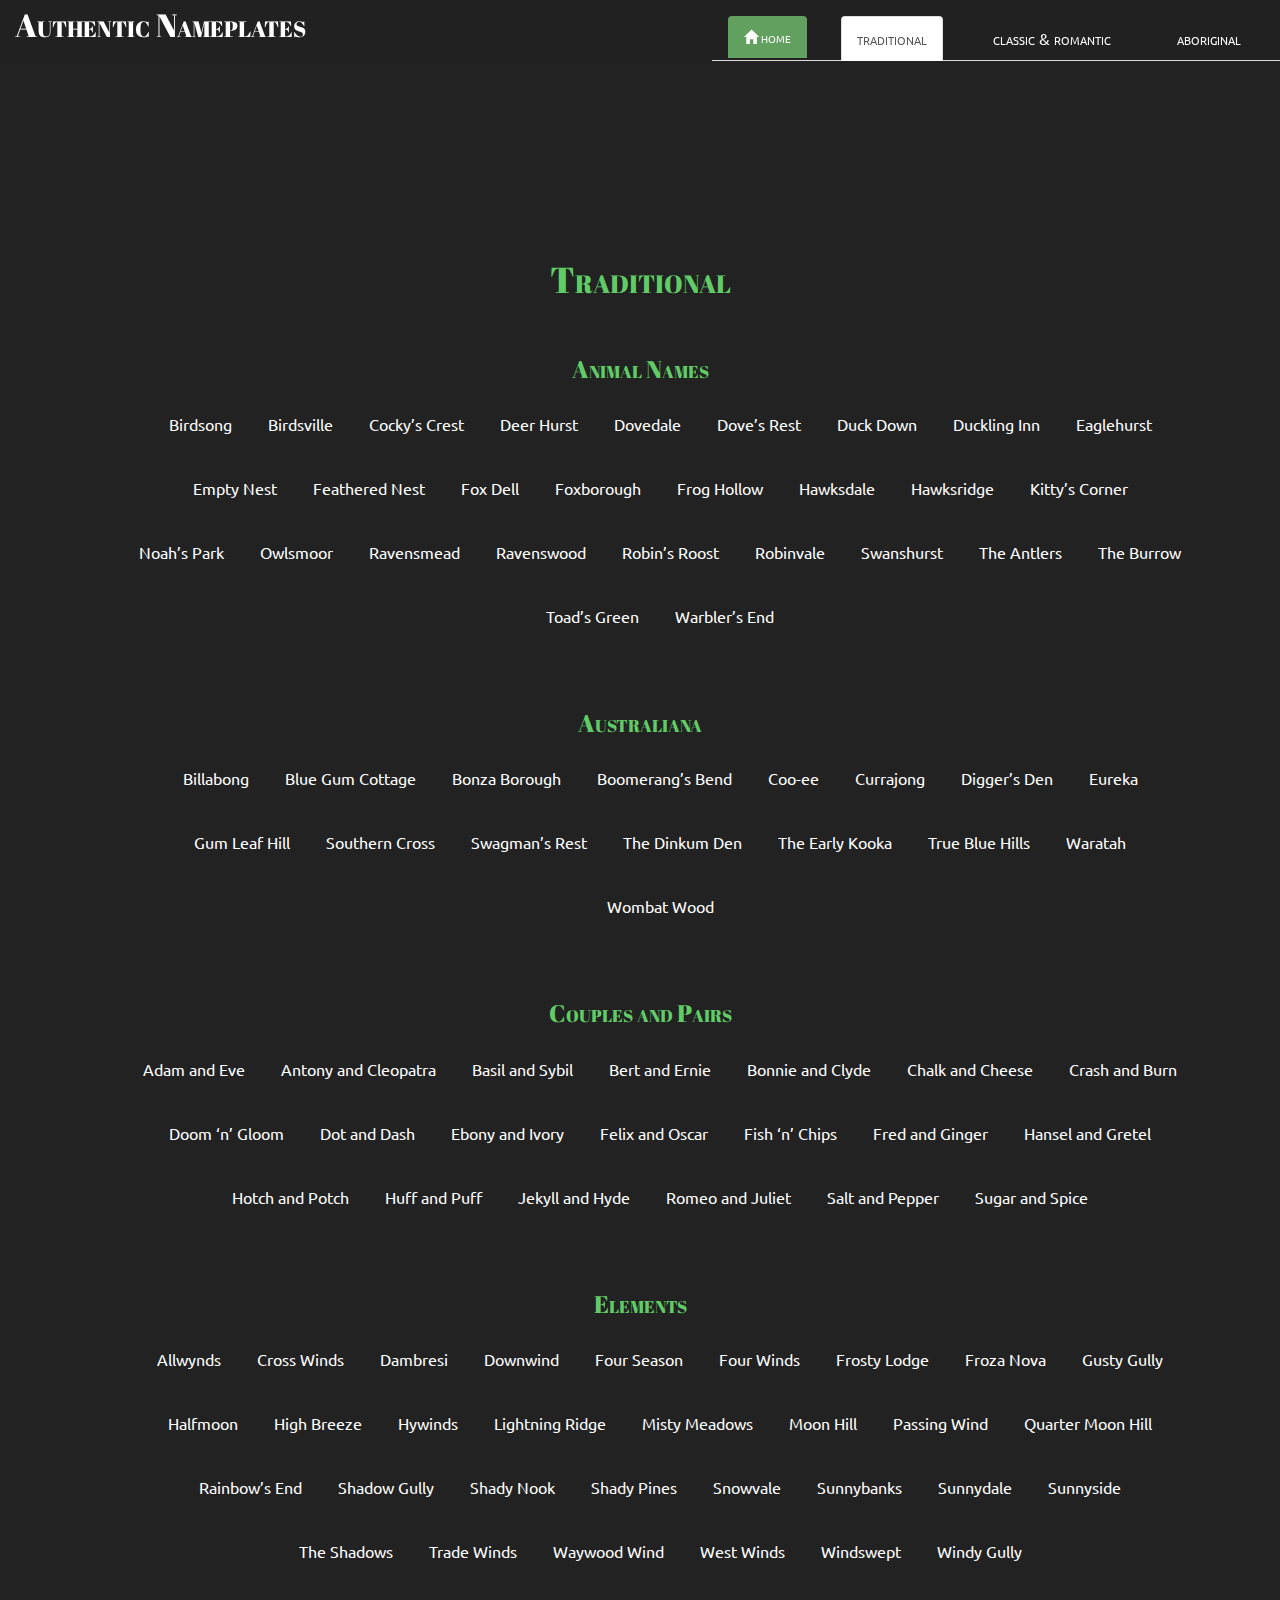
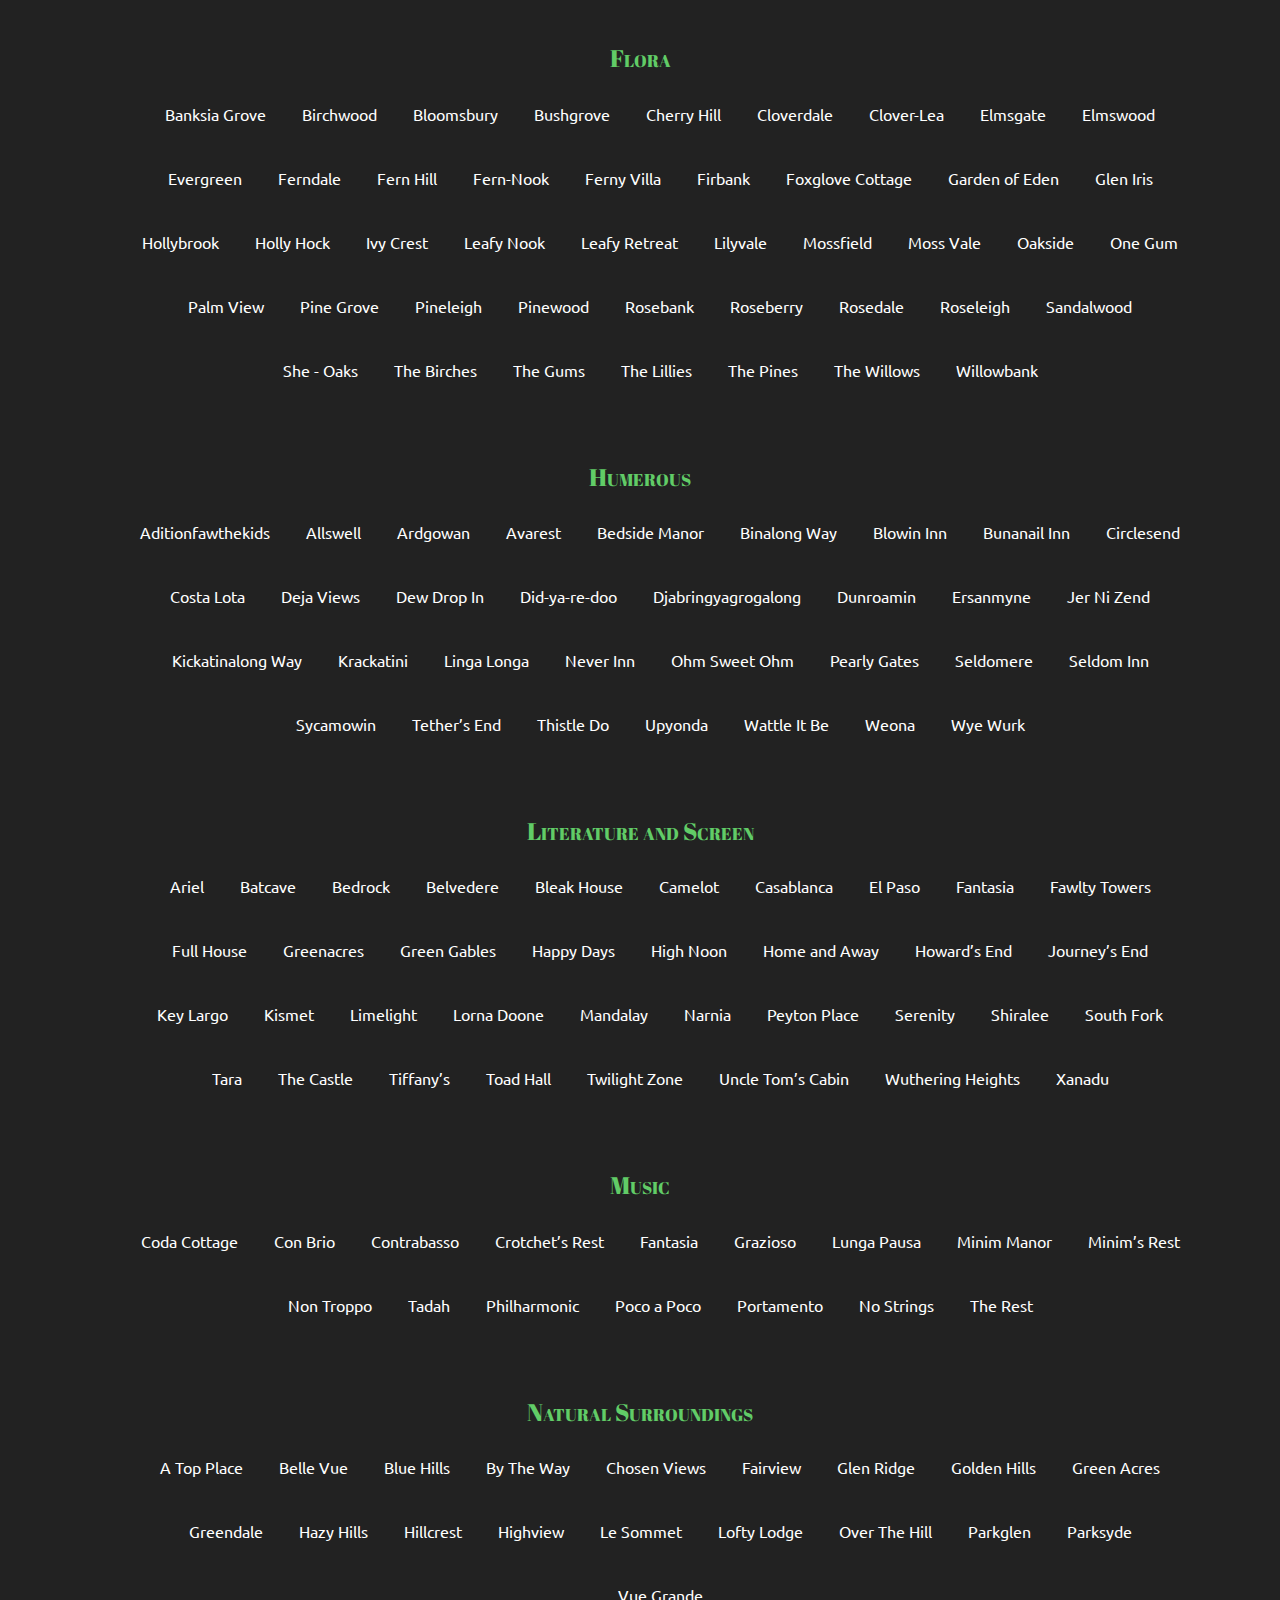
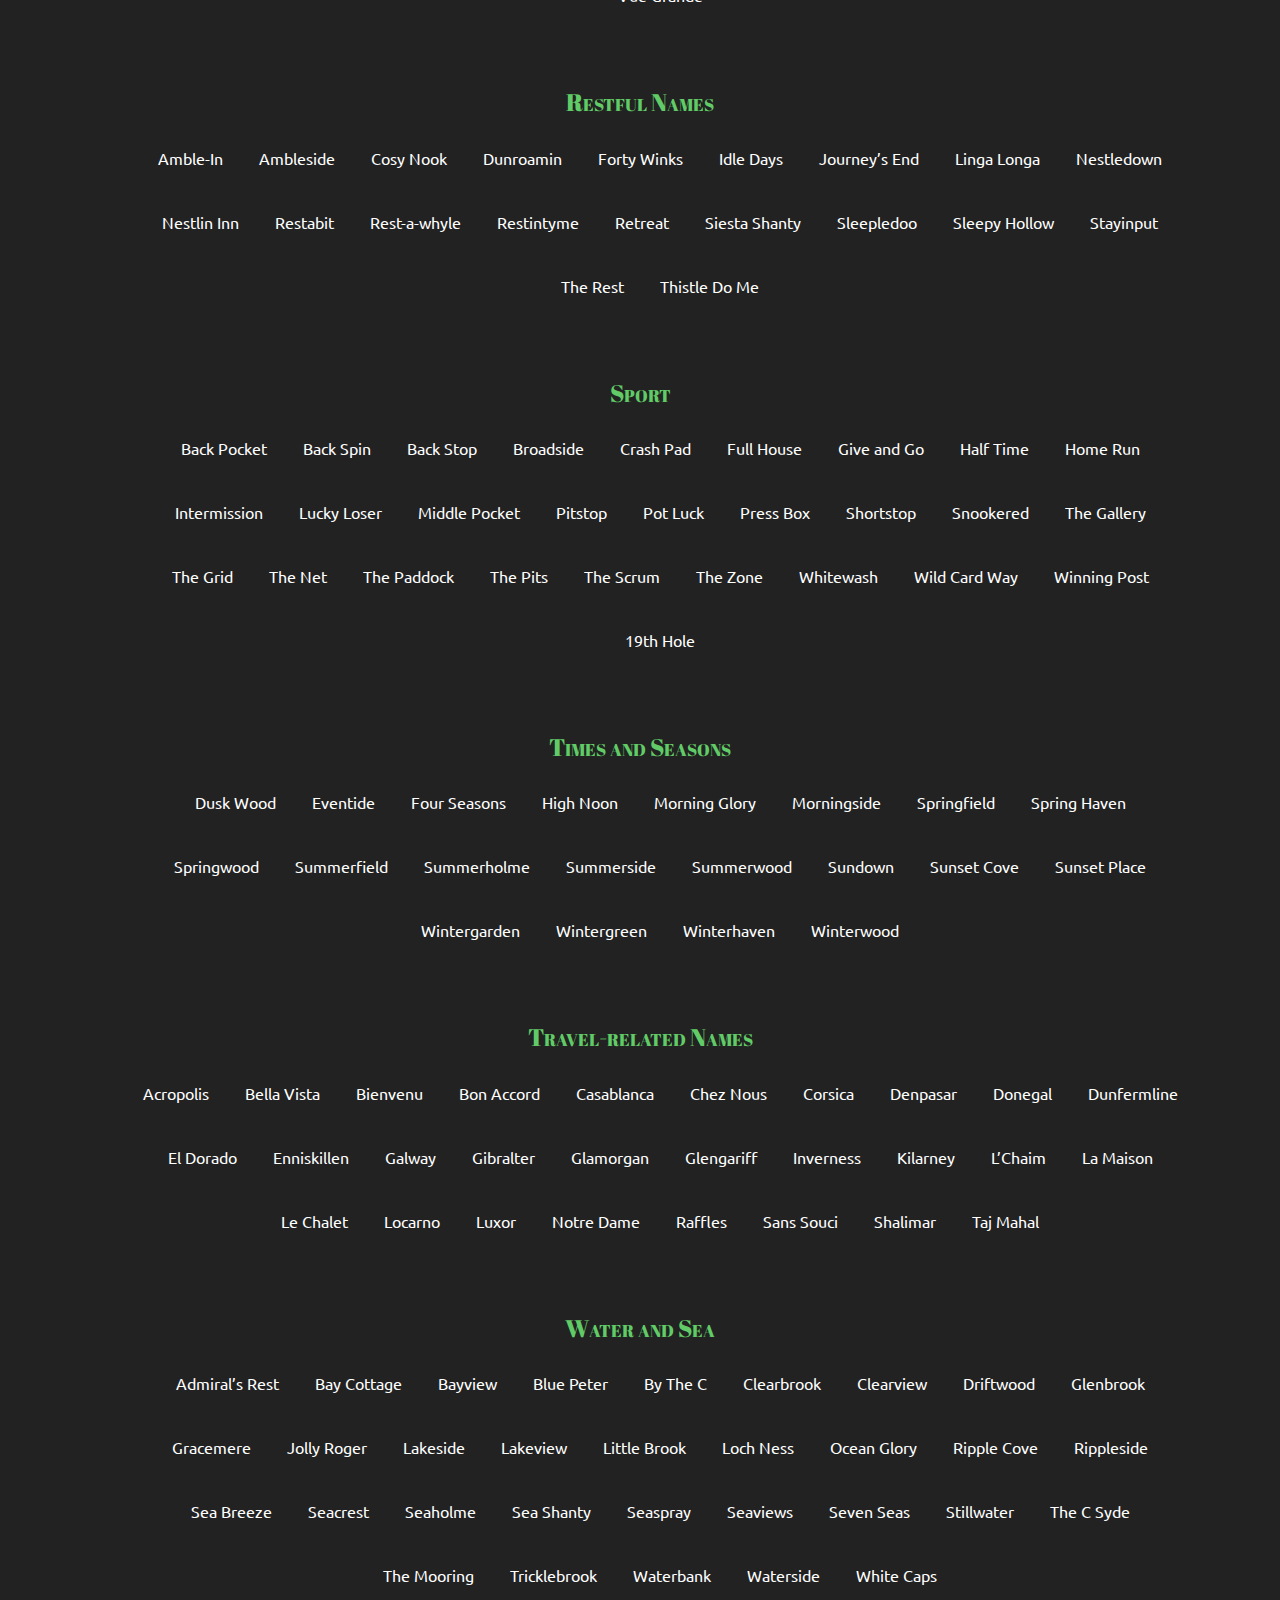
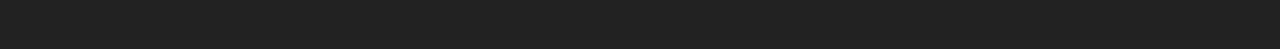
<file: name_suggestions.html>
<!DOCTYPE html>
<html>
	<head>
        <meta name="viewport" content="width=device-width, initial-scale=1">
        <title>House Name Suggestions</title>
        <!-- Links -->
        <link rel="stylesheet" href="https://maxcdn.bootstrapcdn.com/bootstrap/3.3.7/css/bootstrap.min.css" integrity="sha384-BVYiiSIFeK1dGmJRAkycuHAHRg32OmUcww7on3RYdg4Va+PmSTsz/K68vbdEjh4u" crossorigin="anonymous"><!-- Bootstrap CSS -->
        <link href="https://fonts.googleapis.com/css?family=Abril+Fatface" rel="stylesheet"><!-- Font -->
        <link href="https://fonts.googleapis.com/css?family=Ubuntu" rel="stylesheet"><!-- Font -->
        <link rel="stylesheet" type="text/css" href="css/style.css"/><!-- Local CSS -->
        <!-- Page Styling -->
        <style type:"text/css">
			ul > li{
				margin: 1em;
				display: inline-flex;
			}			
			p{
				padding: 10px 10px;
				}
            .tab-pane{
				padding: none;
                margin: auto;
                line-height: 2em;
                text-align: center;
                padding-top: 100px;
                color: white;
                max-width: 70em;
            }
            .content{
            	padding-top: 15em;
            }
		</style>
    </head>
    <body  class="container-fluid">
        <!-- Navigation -->
        <nav class="navbar navbar-inverse navbar-fixed-top">
            <!-- Navigation Brand -->
            <div class="navbar-header">
                <a href="index.html" class="navbar-brand">Authentic Nameplates</a>
            </div>
            <!-- Navigation Tabs -->
            <ul class="nav nav-tabs navbar-right">
                <li><a class="btn" href="index.html"><span class="glyphicon glyphicon-home"></span> home</a></li>
                <li class="active"><a data-toggle="tab" href="#traditional" id="mainHeader">traditional</a></li>
                <li><a data-toggle="tab" href="#classic-romantic" id="mainHeader">classic &amp; romantic</a></li>
                <li><a data-toggle="tab" href="#aboriginal" id="mainHeader">aboriginal</a></li>
            </ul>
        </nav>
        <!-- Tab Content -->
        <div class="tab-content" class="container">
            <div id="traditional" class="tab-pane active content">
                <h1>Traditional</h1>
                <h3>Animal Names</h3>
                <ul>
                    <li>Birdsong</li>
                    <li>Birdsville</li>
                    <li>Cocky’s Crest</li>
                    <li>Deer Hurst</li>
                    <li>Dovedale</li>
                    <li>Dove’s Rest</li>
                    <li>Duck Down</li>
                    <li>Duckling Inn</li>
                    <li>Eaglehurst</li>
                    <li>Empty Nest</li>
                    <li>Feathered Nest</li>
                    <li>Fox Dell</li>
                    <li>Foxborough</li>
                    <li>Frog Hollow</li>
                    <li>Hawksdale</li>
                    <li>Hawksridge</li>
                    <li>Kitty’s Corner</li>
                    <li>Noah’s Park</li>
                    <li>Owlsmoor</li>
                    <li>Ravensmead</li>
                    <li>Ravenswood</li>
                    <li>Robin’s Roost</li>
                    <li>Robinvale</li>
                    <li>Swanshurst</li>
                    <li>The Antlers</li>
                    <li>The Burrow</li>
                    <li>Toad’s Green</li>
                    <li>Warbler’s End</li>
                </ul><br>
                <h3>Australiana</h3>
                <ul>
                    <li>Billabong</li>
                    <li>Blue Gum Cottage</li>
                    <li>Bonza Borough</li>
                    <li>Boomerang’s Bend</li>
                    <li>Coo-ee</li>
                    <li>Currajong</li>
                    <li>Digger’s Den</li>
                    <li>Eureka</li>
                    <li>Gum Leaf Hill</li>
                    <li>Southern Cross</li>
                    <li>Swagman’s Rest</li>
                    <li>The Dinkum Den</li>
                    <li>The Early Kooka</li>
                    <li>True Blue Hills</li>
                    <li>Waratah</li>
                    <li>Wombat Wood</li>
                </ul><br>
                <h3>Couples and Pairs</h3>
                <ul>
                    <li>Adam and Eve</li>
                    <li>Antony and Cleopatra</li>
                    <li>Basil and Sybil</li>
                    <li>Bert and Ernie</li>
                    <li>Bonnie and Clyde</li>
                    <li>Chalk and Cheese</li>
                    <li>Crash and Burn</li>
                    <li>Doom ‘n’ Gloom</li>
                    <li>Dot and Dash</li>
                    <li>Ebony and Ivory</li>
                    <li>Felix and Oscar</li>
                    <li>Fish ‘n’ Chips</li>
                    <li>Fred and Ginger</li>
                    <li>Hansel and Gretel</li>
                    <li>Hotch and Potch</li>
                    <li>Huff and Puff</li>
                    <li>Jekyll and Hyde</li>
                    <li>Romeo and Juliet</li>
                    <li>Salt and Pepper</li>
                    <li>Sugar and Spice</li>
                </ul><br>
                <h3>Elements</h3>
                <ul>
                    <li>Allwynds</li>
                    <li>Cross Winds</li>
                    <li>Dambresi</li>
                    <li>Downwind</li>
                    <li>Four Season</li>
                    <li>Four Winds</li>
                    <li>Frosty Lodge</li>
                    <li>Froza Nova</li>
                    <li>Gusty Gully</li>
                    <li>Halfmoon</li>
                    <li>High Breeze</li>
                    <li>Hywinds</li>
                    <li>Lightning Ridge</li>
                    <li>Misty Meadows</li>
                    <li>Moon Hill</li>
                    <li>Passing Wind</li>
                    <li>Quarter Moon Hill</li>
                    <li>Rainbow’s End</li>
                    <li>Shadow Gully</li>
                    <li>Shady Nook</li>
                    <li>Shady Pines</li>
                    <li>Snowvale</li>
                    <li>Sunnybanks</li>
                    <li>Sunnydale</li>
                    <li>Sunnyside</li>
                    <li>The Shadows</li>
                    <li>Trade Winds</li>
                    <li>Waywood Wind</li>
                    <li>West Winds</li>
                    <li>Windswept</li>
                    <li>Windy Gully</li>
                </ul><br>
                <h3>Flora</h3>
                <ul>
                    <li>Banksia Grove</li>
                    <li>Birchwood</li>
                    <li>Bloomsbury</li>
                    <li>Bushgrove</li>
                    <li>Cherry Hill</li>
                    <li>Cloverdale</li>
                    <li>Clover-Lea</li>
                    <li>Elmsgate</li>
                    <li>Elmswood</li>
                    <li>Evergreen</li>
                    <li>Ferndale</li>
                    <li>Fern Hill</li>
                    <li>Fern-Nook</li>
                    <li>Ferny Villa</li>
                    <li>Firbank</li>
                    <li>Foxglove Cottage</li>
                    <li>Garden of Eden</li>
                    <li>Glen Iris</li>
                    <li>Hollybrook</li>
                    <li>Holly Hock</li>
                    <li>Ivy Crest</li>
                    <li>Leafy Nook</li>
                    <li>Leafy Retreat</li>
                    <li>Lilyvale</li>
                    <li>Mossfield</li>
                    <li>Moss Vale</li>
                    <li>Oakside</li>
                    <li>One Gum</li>
                    <li>Palm View</li>
                    <li>Pine Grove</li>
                    <li>Pineleigh</li>
                    <li>Pinewood</li>
                    <li>Rosebank</li>
                    <li>Roseberry</li>
                    <li>Rosedale</li>
                    <li>Roseleigh</li>
                    <li>Sandalwood</li>
                    <li>She - Oaks</li>
                    <li>The Birches</li>
                    <li>The Gums</li>
                    <li>The Lillies</li>
                    <li>The Pines</li>
                    <li>The Willows</li>
                    <li>Willowbank</li>
                </ul><br>
                <h3>Humerous</h3>
                <ul>
                    <li>Aditionfawthekids</li>
                    <li>Allswell</li>
                    <li>Ardgowan</li>
                    <li>Avarest</li>
                    <li>Bedside Manor</li>
                    <li>Binalong Way</li>
                    <li>Blowin Inn</li>
                    <li>Bunanail Inn</li>
                    <li>Circlesend</li>
                    <li>Costa Lota</li>
                    <li>Deja Views</li>
                    <li>Dew Drop In</li>
                    <li>Did-ya-re-doo</li>
                    <li>Djabringyagrogalong</li>
                    <li>Dunroamin</li>
                    <li>Ersanmyne</li>
                    <li>Jer Ni Zend</li>
                    <li>Kickatinalong Way</li>
                    <li>Krackatini</li>
                    <li>Linga Longa</li>
                    <li>Never Inn</li>
                    <li>Ohm Sweet Ohm</li>
                    <li>Pearly Gates</li>
                    <li>Seldomere</li>
                    <li>Seldom Inn</li>
                    <li>Sycamowin</li>
                    <li>Tether’s End</li>
                    <li>Thistle Do</li>
                    <li>Upyonda</li>
                    <li>Wattle It Be</li>
                    <li>Weona</li>
                    <li>Wye Wurk</li>
                </ul><br>
                <h3>Literature and Screen</h3>
                <ul>
                    <li>Ariel</li>
                    <li>Batcave</li>
                    <li>Bedrock</li>
                    <li>Belvedere</li>
                    <li>Bleak House</li>
                    <li>Camelot</li>
                    <li>Casablanca</li>
                    <li>El Paso</li>
                    <li>Fantasia</li>
                    <li>Fawlty Towers</li>
                    <li>Full House</li>
                    <li>Greenacres</li>
                    <li>Green Gables</li>
                    <li>Happy Days</li>
                    <li>High Noon</li>
                    <li>Home and Away</li>
                    <li>Howard’s End</li>
                    <li>Journey’s End</li>
                    <li>Key Largo</li>
                    <li>Kismet</li>
                    <li>Limelight</li>
                    <li>Lorna Doone</li>
                    <li>Mandalay</li>
                    <li>Narnia</li>
                    <li>Peyton Place</li>
                    <li>Serenity</li>
                    <li>Shiralee</li>
                    <li>South Fork</li>
                    <li>Tara</li>
                    <li>The Castle</li>
                    <li>Tiffany’s</li>
                    <li>Toad Hall</li>
                    <li>Twilight Zone</li>
                    <li>Uncle Tom’s Cabin</li>
                    <li>Wuthering Heights</li>
                    <li>Xanadu</li>
                </ul><br>
                <h3>Music</h3>
                <ul>
                    <li>Coda Cottage</li>
                    <li>Con Brio</li>
                    <li>Contrabasso</li>
                    <li>Crotchet’s Rest</li>
                    <li>Fantasia</li>
                    <li>Grazioso</li>
                    <li>Lunga Pausa</li>
                    <li>Minim Manor</li>
                    <li>Minim’s Rest</li>
                    <li>Non Troppo</li>
                    <li>Tadah</li>
                    <li>Philharmonic</li>
                    <li>Poco a Poco</li>
                    <li>Portamento</li>
                    <li>No Strings</li>
                    <li>The Rest</li>
                </ul><br>
                <h3>Natural Surroundings</h3>
                <ul>
                    <li>A Top Place</li>
                    <li>Belle Vue</li>
                    <li>Blue Hills</li>
                    <li>By The Way</li>
                    <li>Chosen Views</li>
                    <li>Fairview</li>
                    <li>Glen Ridge</li>
                    <li>Golden Hills</li>
                    <li>Green Acres</li>
                    <li>Greendale</li>
                    <li>Hazy Hills</li>
                    <li>Hillcrest</li>
                    <li>Highview</li>
                    <li>Le Sommet</li>
                    <li>Lofty Lodge</li>
                    <li>Over The Hill</li>
                    <li>Parkglen</li>
                    <li>Parksyde</li>
                    <li>Vue Grande</li>
                </ul><br>
                <h3>Restful Names</h3>
                <ul>
                    <li>Amble-In</li>
                    <li>Ambleside</li>
                    <li>Cosy Nook</li>
                    <li>Dunroamin</li>
                    <li>Forty Winks</li>
                    <li>Idle Days</li>
                    <li>Journey’s End</li>
                    <li>Linga Longa</li>
                    <li>Nestledown</li>
                    <li>Nestlin Inn</li>
                    <li>Restabit</li>
                    <li>Rest-a-whyle</li>
                    <li>Restintyme</li>
                    <li>Retreat</li>
                    <li>Siesta Shanty</li>
                    <li>Sleepledoo</li>
                    <li>Sleepy Hollow</li>
                    <li>Stayinput</li>
                    <li>The Rest</li>
                    <li>Thistle Do Me</li>
                </ul><br>
                <h3>Sport</h3>
                <ul>
                    <li>Back Pocket</li>
                    <li>Back Spin</li>
                    <li>Back Stop</li>
                    <li>Broadside</li>
                    <li>Crash Pad</li>
                    <li>Full House</li>
                    <li>Give and Go</li>
                    <li>Half Time</li>
                    <li>Home Run</li>
                    <li>Intermission</li>
                    <li>Lucky Loser</li>
                    <li>Middle Pocket</li>
                    <li>Pitstop</li>
                    <li>Pot Luck</li>
                    <li>Press Box</li>
                    <li>Shortstop</li>
                    <li>Snookered</li>
                    <li>The Gallery</li>
                    <li>The Grid</li>
                    <li>The Net</li>
                    <li>The Paddock</li>
                    <li>The Pits</li>
                    <li>The Scrum</li>
                    <li>The Zone</li>
                    <li>Whitewash</li>
                    <li>Wild Card Way</li>
                    <li>Winning Post</li>
                    <li>19th Hole</li>
                </ul><br>
                <h3>Times and Seasons</h3>
                <ul>
                    <li>Dusk Wood</li>
                    <li>Eventide</li>
                    <li>Four Seasons</li>
                    <li>High Noon</li>
                    <li>Morning Glory</li>
                    <li>Morningside</li>
                    <li>Springfield</li>
                    <li>Spring Haven</li>
                    <li>Springwood</li>
                    <li>Summerfield</li>
                    <li>Summerholme</li>
                    <li>Summerside</li>
                    <li>Summerwood</li>
                    <li>Sundown</li>
                    <li>Sunset Cove</li>
                    <li>Sunset Place</li>
                    <li>Wintergarden</li>
                    <li>Wintergreen</li>
                    <li>Winterhaven</li>
                    <li>Winterwood</li>
                </ul><br>
                <h3>Travel-related Names</h3>
                <ul>
                    <li>Acropolis</li>
                    <li>Bella Vista</li>
                    <li>Bienvenu</li>
                    <li>Bon Accord</li>
                    <li>Casablanca</li>
                    <li>Chez Nous</li>
                    <li>Corsica</li>
                    <li>Denpasar</li>
                    <li>Donegal</li>
                    <li>Dunfermline</li>
                    <li>El Dorado</li>
                    <li>Enniskillen</li>
                    <li>Galway</li>
                    <li>Gibralter</li>
                    <li>Glamorgan</li>
                    <li>Glengariff</li>
                    <li>Inverness</li>
                    <li>Kilarney</li>
                    <li>L’Chaim</li>
                    <li>La Maison</li>
                    <li>Le Chalet</li>
                    <li>Locarno</li>
                    <li>Luxor</li>
                    <li>Notre Dame</li>
                    <li>Raffles</li>
                    <li>Sans Souci</li>
                    <li>Shalimar</li>
                    <li>Taj Mahal</li>
                </ul><br>
                <h3>Water and Sea</h3>
                <ul>
                    <li>Admiral’s Rest</li>
                    <li>Bay Cottage</li>
                    <li>Bayview</li>
                    <li>Blue Peter</li>
                    <li>By The C</li>
                    <li>Clearbrook</li>
                    <li>Clearview</li>
                    <li>Driftwood</li>
                    <li>Glenbrook</li>
                    <li>Gracemere</li>
                    <li>Jolly Roger</li>
                    <li>Lakeside</li>
                    <li>Lakeview</li>
                    <li>Little Brook</li>
                    <li>Loch Ness</li>
                    <li>Ocean Glory</li>
                    <li>Ripple Cove</li>
                    <li>Rippleside</li>
                    <li>Sea Breeze</li>
                    <li>Seacrest</li>
                    <li>Seaholme</li>
                    <li>Sea Shanty</li>
                    <li>Seaspray</li>
                    <li>Seaviews</li>
                    <li>Seven Seas</li>
                    <li>Stillwater</li>
                    <li>The C Syde</li>
                    <li>The Mooring</li>
                    <li>Tricklebrook</li>
                    <li>Waterbank</li>
                    <li>Waterside</li>
                    <li>White Caps</li>
                </ul><br />
            </div>
            <div id="classic-romantic" class="tab-pane fade content">
                <h1>Classic &amp; Romantic</h1>
                <h4>Alonso</h4><p>this is the name of the King of Naples in William Shakespeare’s 'The Tempest'.</p><br>
                <h4>Ariel</h4><p>an airy spiritual character from William Shakespeare’s play 'The Tempest'.</p><br>
                <h4>Avonlea</h4><p>lea, tract of open land or meadow within the shire of Avon England. From the book  'Anne of Avonlea' by Canadian author Lucy Maud Montgomery.</p><br>
                <h4>Ben Ledi</h4><p>a mountain in the Highlands of Scotland overlooking the town of Callander as mentioned in Sir Walter Scott's poem 'Lady of the Lake'.</p><br>
                <h4>Bleak House</h4><p>taken from the Charles Dickens (1812-1870) novel of the same name.</p><br>
                <h4>Cair Paravel</h4><p>the name of the castle from the story ˜The Chronicles of Narnia by C.S.Lewis. <em>'that wonderful hall with the ivory roof and the west door all hung with peacock's feathers and  the eastern door which opens right onto the sea'</em>.</p><br>
                <h4>Callander</h4><p>a town on the River Teith and was a romantic and scenic setting for Sir Walter Scott's poem 'Lady of the Lake'.</p><br>
                <h4>Camelot</h4><p>a city of perfection according to legend and the home of King Arthur’s great court.  It was Arthur’s Camelot that drew knights from far and wide to join the Fellowship of the Round Table.  It was from here that knights would set forth to seek honour, to avenge wrongs and to win ladies and renown. Camelot became a Broadway musical in 1960.</p><br>
                <h4>Carlowrie</h4><p>A novel title by Scottish author Annie S. Swan  (1859 - 1943) A town in Manitoba, Canada.</p>
                <h4>Cashelmara</h4><p>Taken from the romantic novel by Susan Howatch, this Georgian mansion in Galway, Ireland, was the ancestral home to Edward de Salis.</p><br>
                <h4>Chaucer</h4><p>Geoffrey Chaucer 1343 -1400 was regarded as one of the greatest English poets who was responsible for the masterpiece, 'Canterbury Tales'. He was buried in Westminster Abbey which was quite an honour for a commoner.</p><br>
                <h4>Edelweiss</h4><p>this perennial plant of the Asteraceae family, can be found in the mountainous parts of Europe and South America. It was also brought to prominence in a song from the popular 1959 Rodgers and Hammerstein Broadway musical 'The Sound of Music'.</p><br>
                <h4>Elsinore</h4><p>this Danish port was the setting for William Shakespeare’s play 'Hamlet' 1601.</p><br>
                <h4>Excelsior</h4><p>from the Latin meaning higher. The word was popularised in a poem of the same name by Longfellow c1842.</p><br>
                <h4>Fawlty Towers</h4><p>The hotel run by Basil and Sybil Fawlty located in the seaside town of Torquay.</p><br>
                <h4>Florin</h4><p>a mystical town in Italy where Buttercup and Wesley fell in love, in the story The Princess Bride.</p><br>
                <h4>Glenbogle</h4><p>This castle is featured in the Scottish   television series, Monarch of the Glen. Glenbogle House is actually named Ardverikie Castle located on the shores of Loch Laggan, between Newtonmore and Spean Bridge in the Scottish Highlands.</p><br>
                <h4>Glubbdubdrib</h4><p>This is the name of the island of sorcerers. taken from the Jonathon Swift novel, Gulliver’s Travels (1726).</p><br>
                <h4>Goldeneye</h4><p>This is the name of James Bond author, Ian Fleming’s (1908-1964) home, which he built on the north coast of Jamaica. Regarded as his ideal home, it had no hot water plumbing, air-conditioning or glass in its windows, but soon became one of the most envied. The common Goldeneye (Bucephala Clangula Americana) is a type of duck found mostly throughout north America and Canada.</p><br>
                <h4>Green Acres</h4><p>was the name of a sixties television show starring Eva Gabor. Also; a home in Beverly Hills, California, boasting 44 rooms, 12 fountains and a Olympic sized pool. It is now a frequent site of fund-raising parties for the Democratic party.</p><br>
                <h4>Green Gables</h4><p>this was the setting for the classic children’s novel, 'Anne of Green Gables' by Canadian writer, Lucy Maude Montgomery in 1908.  Green Gables, a farmhouse, has now become a museum.</p><br>
                <h4>Greystone Park</h4><p>This Tudor mansion was built in Beverly Hills in 1928 with its 55 rooms and 16 acre grounds. This home was used in many Hollywood movies including The Witches of Eastwick and The Bodyguard.</p><br>
                <h4>Gwendolen</h4><p>Taken from the Oscar Wild play, 'The Importance of Being Ernest' , with the character being Miss Gwendolen Fairfax. This Welsh name most likely means gwen ˜white’, ˜fairâ’ and dolen, ˜ring’, ˜bow’.</p><br>
                <h4>Hartfield</h4><p>This Georgian home is taken from the 1815 novel 'Emma' by Jane Austen which was home to Emma and her father Mr. Woodhouse.</p><br>
                <h4>Heathcliffe</h4><p>a rather wild and dangerous character in the story 'Wuthering Heights' by Emily Bronte.</p><br>
                <h4>Hesperus</h4><p>The poem, Wreck Of The Hesperus, by  Henry Wadsworth Longfellow (1807- 1892) tells the sad story of a schooner that crashes onto rocks on a stormy night.</p><br>
                <h4>Hiawatha</h4><p>From the Henry Wadsworth Longfellow poem 'The Song of Hiawatha' (1855) came the story of the legendary 15th-century chief of the Onondaga tribe of American Indians. The name is said to mean ‘he makes rivers’.</p><br><br>
                <h4>High Noon</h4><p>Regarded by critics as possibly one of the best western movies ever made. Released in 1952 with an all star cast featuring Gary Cooper, Lloyd Bridges and Grace Kelly.</p>
                <h4>Iliad (The)</h4><p>This epic poem was written by Homer, a Greek Poet of the 8th century BC. It is believed that he lived in Ionia and was thought to be blind. This poem has had a profound influence on Western culture.</p><br>
                <h4>Imogen</h4><p>This name first appeared in Shakespeare’s Cymbeline and is thought to have a Celtic origin meaning ‘girl’ or ‘maiden’.</p><br>
                <h4>Ivanhoe</h4><p>the knight of 'Ivanhoe' was Wilfred, in the 1819 Sir Walter Scott novel. The name came from the town of Livinghow in Berkshire, U.K.</p><br>
                <h4>Kismet</h4><p>taken from Turkish 'qismet' meaning fate, destiny. A small town in south-west Kansas, USA. Kismet has been a popular musical since the 1950s, but first hit the stage as a play in 1911.</p><br>
                <h4>Knocknagow</h4><p>This name means ˜the hill of the blacksmith” and is the title of a book published by Charles J. Kickham in 1879. The book became the most popular of all Irish novels and for many years could be found in most Irish homes. Kickham was sentenced to fourteen years imprisonment in 1866 for his views, but was released three years later.</p><br>
                <h4>Lochnagar</h4><p>located in Scotland's Grampian region, this mountain ridge, was popularized in the 19th century by Lord Byron's poem 'Lachin y Gair', and has 11 summits. It has the meaning of 'goat lake' , which was originally given to a small loch at its base.</p><br>
                <h4>Longbourn</h4><p>One of the Georgian mansions and home to the Bennet family from the Jane Austen 1813 classic,'Pride and Prejudice'.</p><br>
                <h4>Lothlorien</h4><p>the ancient forest home of the Galadrim, middle-earth's most beautiful race of elves who dwelt in the trees and dreamed at the stars.</p><br>
                <h4>Mandalay</h4><p>this was the home of Rebecca from the story 'Rebecca' (1938) by Daphne DuMaurier which was an Alfred Hitchcock directed film in 1940.</p><br>
                <h4>Mansfield Park</h4><p>The setting for the 1814 novel of same name by Jane Austen. The character of poor Fanny Price is brought up at Mansfield Park with her rich uncle and aunt.</p><br>
                <h4>Montrose</h4><p>The 19th-century Scottish Romantic writer Sir Walter Scott's penned the classic ‘A Legend of Montrose’ in 1819. This town is located in the Region of Angus, Scotland and although priding itself on having the most peaceful history in the country, it is also the birthplace of Scotland’s greatest soldier, the Marquis of Montrose, James Graham.</p><br>
                <h4>Netherfield Park</h4><p>Home to the Bingley family from the Jane Austen 1813 classic 'Pride and Prejudice'.</p><br>
                <h4>Norland</h4><p>A substantial estate in Sussex taken from the Jane Austen 1811 novel 'Sense and Sensibility'.</p><br>
                <h4>Northanger Abbey</h4><p>The setting for the 1817 novel of same name by Jane Austen.</p><br>
                <h4>Oberon</h4><p>Taken from Shakespeare’s A Mid-summer Night’s Dream (1595). Oberon was the king of the fairies and the husband of Titania.</p><br>
                <h4>Pemberley</h4><p>One of the classic Georgian mansions from the Jane Austen 1813 classic 'Pride and Prejudice' and residence to Mr Darcy. The real name to the property is Lyme Park located in Cheshire and was used for the external scenes of the tele-movie.</p><br>
                <h4>Penmarric</h4><p>In the romantic novel by Susan Howatch, this mansion in Cornwall, UK, is to where the sensitive Mark Castallack brings his bride Janna.</p><br>
                <h4>Rivendell</h4><p>the name of  The Hobbit’s house in the children’s book 'The Hobbit' and 'The Lord of the Rings' by John Ronald Reuel Tolkien in 1937</p><br>
                <h4>Rosings</h4><p>Another of the classic mansions from the Jane Austen 1813 classic,'Pride and Prejudice'. The home was located in Kent.</p><br>
                <h4>Shiralee</h4><p>A burden or bundle. A powerful and poignant novel by D'Arcy Niland which captured the spirit of the Australian bush. The original movie featured Peter Finch.</p><br>
                <h4>Sotherton</h4><p>A classic Elizabethan mansion from the Jane Austen classic,'Mansfield Park' which was home to Mr Rushworth.</p><br>
                <h4>Thrushcross Grange</h4><p>a residence in the story 'Wuthering Heights' by Emily Bronte.</p><br>
                <h4>Tintern Abbey</h4><p>One of the memorable poems by William Wordsworth 1770 - 1850, with the inspiration coming from the abbey located near Chepstow, Monmouthshire, south Wales. It was founded in 1131.</p><br>
                <h4>Wakefield</h4><p>from the novel 'The Vicar of Wakefield' by Irish born playwright Oliver Goldsmith 1730-1774.  A town in the West Yorkshire whose name refers to a 'wake', or festivities held in a 'field'. It was an annual event that is still observed in some parts of north England.</p><br>
                <h4>Waverley</h4><p>Edward 'Waverley' was the hero, in Sir Walter Scott's first novel (1814). The location being Waverley Abbey near Farnham, Surrey, U.K.</p><br>
                <h4>Wildfell Hall</h4><p>an Elizabethan mansion of dark grey stone from the Anne Bronte story, 'The Tenant of Wildfell Hall' written in 1848.</p><br>
            </div>
            <div id="aboriginal" class="tab-pane fade content">
                <h1>Aboriginal</h1>
                <div class="col-sm-3">
                    <h4>Adina</h4><p>pleasant, good</p><br>
                    <h4>Akuna</h4><p>flowing water</p><br>
                    <h4>Alkira</h4><p>bright, sunny</p><br>
                    <h4>Allambee</h4><p>to remain awhile</p><br>
                    <h4>Allawah</h4><p>stay here, rest, sit down</p><br>
                    <h4>Amaroo</h4><p>lovely or beautiful place</p><br>
                    <h4>Aruma</h4><p>happy</p><br>
                    <h4>Attunga</h4><p>high place</p><br>
                    <h4>Alumuna</h4><p>our home</p><br>
                    <h4>Balaka</h4><p>content</p><br>
                    <h4>Banyandah</h4><p>home on the water</p><br>
                    <h4>Banyula</h4><p>many trees</p><br>
                    <h4>Barooga</h4><p>my home</p><br>
                    <h4>Benbullen</h4><p>high, quiet place</p><br>
                    <h4>Bimbadeen</h4><p>good view</p><br>
                    <h4>Binowee</h4><p>green place</p><br>
                    <h4>Birubi</h4><p>the Southern Cross</p><br>
                    <h4>Bundaleer</h4><p>among the trees</p><br>
                    <h4>Cabbaga</h4><p>a garden</p><br>
                    <h4>Carawatha</h4><p>place of pine trees</p><br>
                    <h4>Carinya</h4><p>happy home</p><br>
                    <h4>Cooinda</h4><p>happy place</p><br>
                    <h4>Coorumbene</h4><p>a pretty place</p><br>
                    <h4>Corandirk</h4><p>good place to live</p><br>
                    <h4>Dulili</h4><p>together</p><br>
                    <h4>Dungog</h4><p>clear hills</p><br>
                    <h4>Dunoon</h4><p>ridge</p><br>
                    <h4>Echuca</h4><p>meeting of the waters</p><br>
                    <h4>Eleebana</h4><p>sweet, fragrant</p><br>
                    <h4>Ellimatta</h4><p>our home</p><br>
                    <h4>Ellimeek</h4><p>my home</p><br>
                </div>
                <div class="col-sm-3">
                    <h4>Eumeralla</h4><p>valley of plenty</p><br>
                    <h4>Euroa</h4><p>joyful, happy</p><br>
                    <h4>Gnoorong</h4><p>place of abode</p><br>
                    <h4>Giaginye</h4><p>glad to see you, welcome</p><br>
                    <h4>Girraween</h4><p>place of  flowers</p><br>
                    <h4>Gumbuya</h4><p>meeting place</p><br>
                    <h4>Gunyah</h4><p>place of shelter</p><br>
                    <h4>Gwandalan</h4><p>rest, peace</p><br>
                    <h4>Illangi</h4><p>home on a hill</p><br>
                    <h4>Illoura</h4><p>pleasant place</p><br>
                    <h4>Illowra</h4><p>pleasant place</p><br>
                    <h4>Kalang</h4><p>beautiful</p><br>
                    <h4>Kalimna</h4><p>beautiful</p><br>
                    <h4>Kallara</h4><p>tea-tree</p><br>
                    <h4>Kamekura</h4><p>wait ‘til I return</p><br>
                    <h4>Kameruka</h4><p>wait ‘til I come</p><br>
                    <h4>Kanangra</h4><p>beautiful view</p><br>
                    <h4>Karingal</h4><p>happy camp</p><br>
                    <h4>Karinya</h4><p>happy home</p><br>
                    <h4>Karrawa</h4><p>that will do</p><br>
                    <h4>Killara</h4><p>always there</p><br>
                    <h4>Kooyong</h4><p>resting place</p><br>
                    <h4>Kuranya</h4><p>rainbow</p><br>
                    <h4>Kyewong</h4><p>my home</p><br>
                    <h4>Lambruk</h4><p>a homestead</p><br>
                    <h4>Langi</h4><p>dwelling</p><br>
                    <h4>Larnook</h4><p>habitation</p><br>
                    <h4>Larundel</h4><p>camp</p><br>
                    <h4>Lumeah</h4><p>here I rest</p><br>
                    <h4>Malparara</h4><p>two friends</p><br>
                    <h4>Marlee</h4><p>elder tree</p><br>
                </div>
                <div class="col-sm-3">
                    <h4>Maroong</h4><p>pine tree</p><br>
                    <h4>Minbalup</h4><p>a happy place </p><br>
                    <h4>Mirambeena</h4><p>welcome</p><br>
                    <h4>Mirrabooka</h4><p>Southern Cross</p><br>
                    <h4>Monomeeth</h4><p>welcome</p><br>
                    <h4>Moonyah</h4><p>safe house</p><br>
                    <h4>Nangana</h4><p>to see</p><br>
                    <h4>Narbethong</h4><p>a cheerful place</p><br>
                    <h4>Noorong</h4><p>place of abode</p><br>
                    <h4>Nowra</h4><p>you and me</p><br>
                    <h4>Numeralla</h4><p>valley of plenty</p><br>
                    <h4>Nunkeri</h4><p>beautiful, excellent, pretty</p><br>
                    <h4>Nunyara</h4><p>made well again</p><br>
                    <h4>Omaroo</h4><p>beautiful view</p><br>
                    <h4>Orana</h4><p>welcome</p><br>
                    <h4>Orroroo</h4><p>wind through the trees</p><br>
                    <h4>Pankina</h4><p>be happy</p><br>
                    <h4>Patanga</h4><p>place of gum trees</p><br>
                    <h4>Pindari</h4><p>high ground</p><br>
                    <h4>Quarbing</h4><p>a good place</p><br>
                    <h4>Quidong</h4><p>the place of the echo</p><br>
                    <h4>Quindalup</h4><p>a happy place</p><br>
                    <h4>Tabulum</h4><p>my native home</p><br>
                    <h4>Takumuna</h4><p>a house on a rise</p><br>
                    <h4>Taldumande</h4><p>a substantial house</p><br>
                    <h4>Tandara</h4><p>camp here</p><br>
                    <h4>Tanderra</h4><p>resting place</p><br>
                    <h4>Taronga</h4><p>a beautiful view</p><br>
                    <h4>Tathra</h4><p>beautiful country</p><br>
                    <h4>Tumbeelluwa</h4><p>evergreen</p><br>
                    <h4>Tyalla</h4><p>eucalyptus</p><br>
                </div>
                <div class="col-sm-3">
                    <h4>Umina</h4><p>to rest</p><br>
                    <h4>Uralba</h4><p>home between the hills</p><br>
                    <h4>Uralla</h4><p>house on a hill</p><br>
                    <h4>Wahroonga</h4><p>our home, my home</p><br>
                    <h4>Wallawa</h4><p>stop here</p><br>
                    <h4>Wandana</h4><p>see far away</p><br>
                    <h4>Warranyah</h4><p>my house</p><br>
                    <h4>Warrina</h4><p>a place of rest</p><br>
                    <h4>Warruga</h4><p>good view</p><br>
                    <h4>Weemala</h4><p>distant view</p><br>
                    <h4>Weemilah</h4><p>a good view</p><br>
                    <h4>Weerona</h4><p>resting place</p><br>
                    <h4>Weerong</h4><p>place of rest</p><br>
                    <h4>Weeroona</h4><p>resting place</p><br>
                    <h4>Werona</h4><p>quiet</p><br>
                    <h4>Wongaburra</h4><p>our home</p><br>
                    <h4>Woonan</h4><p>home</p><br>
                    <h4>Wyuna</h4><p>clear water</p><br>
                    <h4>Yallambee</h4><p>to dwell at ease</p><br>
                    <h4>Yallaroo</h4><p>beautiful flowers</p><br>
                    <h4>Yallembee</h4><p>to stay</p><br>
                    <h4>Yanagin</h4><p>green trees growing</p><br>
                    <h4>Yappulin</h4><p>enter</p><br>
                    <h4>Yaringa</h4><p>near the sea</p><br>
                    <h4>Yarrabee</h4><p>many gum trees</p><br>
                    <h4>Yoorooga</h4><p>my home</p><br>
                    <h4>Yurara</h4><p>extensive east view</p><br>
                    <h4>Yurnga</h4><p>extensive view</p><br>
                    <h4>Yurrah</h4><p>plenty of trees</p><br>
                    <h4>Yuruga</h4><p>extensive view</p><br>
                    <h4>.</h4><p>.</p><br>
                </div>
            </div>
        </div>
        <!-- Javascript -->
       	<script src="https://ajax.googleapis.com/ajax/libs/jquery/2.2.4/jquery.min.js"></script><!-- jQuery -->
        <script src="https://maxcdn.bootstrapcdn.com/bootstrap/3.3.7/js/bootstrap.min.js" integrity="sha384-Tc5IQib027qvyjSMfHjOMaLkfuWVxZxUPnCJA7l2mCWNIpG9mGCD8wGNIcPD7Txa" crossorigin="anonymous"></script><!-- Bootstrap JS -->
    </body>
</html>
</file>
<file: css/style.css>
body {
    background-image: url("https://images.unsplash.com/photo-1462721206848-c6bdea1a8d61?ixlib=rb-0.3.5&q=80&fm=jpg&crop=entropy&cs=tinysrgb&s=cc2cde3f738b96ca45f6432ab039263f");
    background-position: center top;
    background-repeat: no-repeat;
    background-size: cover;
    background-attachment: fixed;
    background-color: #222222;
    font-family: "Ubuntu", sans-serif;
    font-size: 16px;
}
section{
    padding-bottom: 10em;
    color: white;
}
h1, h2, h3, h4, h5, h6{
    font-family: 'Abril Fatface', cursive;
    font-variant: small-caps;
    color: #61cc67;
}
div>div>h1{
    padding-bottom: 1em;
}
p{
    line-height: 2em;
    font-family: "Ubuntu", sans-serif;
    font-size: 16px;
}

img{
    border: white 5px solid;
    max-height: 400px;
    padding: 1em 1em 1em 1em;
    float: left;
    margin: 1em;
    max-width: 80%
}
blockquote{
    padding-top: 3em;
    color: white;
}
a{
    text-decoration: none;
    color: white;
}
a:hover, .active{
    color: darkgreen;
}
.btn-success, .btn{
    background-color: #62a060;
    white-space: normal;
}
.content{
    padding-top: 70px;
}
.jumbotron{
    background-color: rgba(34, 34, 34, 0.9);
    color: white;
    margin-top: 10em;
}
.navbar, .navbar-inverse{
    background-color: rgba(34, 34, 34, 0.95);
    border-radius: 0px;
    border: none;
    color: white;
    font-variant: small-caps;
}
.navbar-right{
    padding-right: 20px;
}
.navbar-brand{
    font-family: 'Abril Fatface', cursive;
    font-size: 2em;
    color: rgb(241, 241, 241);
}
#about, #book, #contact{
    background-color: rgba(30,30,30,0.8);
}
#pricing, #research{
    background-color: rgba(38,38,38,0.7);
}
#mainHeader{
    font-variant: small-caps;
}
#page-footer{
    background-color: rgba(11,11,11,0.8);
    color: #333333;
    min-height: 70px;
    text-align: center;
}
</file>
